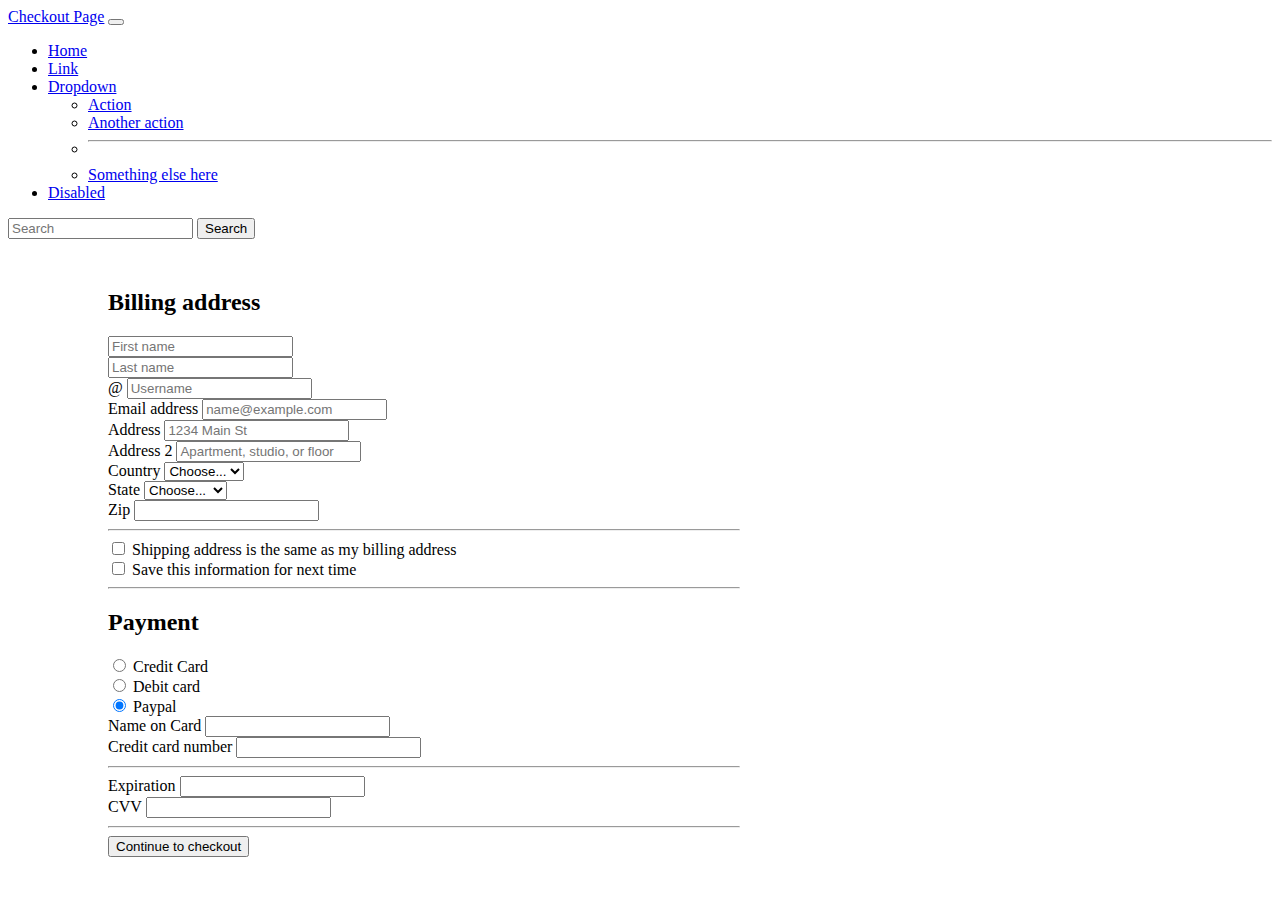
<file: bootstrap.html>
<!DOCTYPE html>
<html lang="en">
<head>
    <meta charset="UTF-8">
    <meta name="viewport" content="width=device-width, initial-scale=1.0">
    <title>Document</title>
    <link href="https://cdn.jsdelivr.net/npm/bootstrap@5.0.2/dist/css/bootstrap.min.css" rel="stylesheet" integrity="sha384-EVSTQN3/azprG1Anm3QDgpJLIm9Nao0Yz1ztcQTwFspd3yD65VohhpuuCOmLASjC" crossorigin="anonymous">
    <script src="https://cdn.jsdelivr.net/npm/bootstrap@5.0.2/dist/js/bootstrap.bundle.min.js" integrity="sha384-MrcW6ZMFYlzcLA8Nl+NtUVF0sA7MsXsP1UyJoMp4YLEuNSfAP+JcXn/tWtIaxVXM" crossorigin="anonymous"></script>
<style>
    .row{
        margin-top: 50px;
        margin-left: 100px;
        width: 50%;
    }
</style>

</head>
<body>
    <nav class="navbar navbar-expand-lg navbar-dark bg-dark">
        <div class="container-fluid">
          <a class="navbar-brand" href="#">Checkout Page</a>
          <button class="navbar-toggler" type="button" data-bs-toggle="collapse" data-bs-target="#navbarSupportedContent" aria-controls="navbarSupportedContent" aria-expanded="false" aria-label="Toggle navigation">
            <span class="navbar-toggler-icon"></span>
          </button>
          <div class="collapse navbar-collapse" id="navbarSupportedContent">
            <ul class="navbar-nav me-auto mb-2 mb-lg-0">
              <li class="nav-item">
                <a class="nav-link active" aria-current="page" href="#">Home</a>
              </li>
              <li class="nav-item">
                <a class="nav-link" href="#">Link</a>
              </li>
              <li class="nav-item dropdown">
                <a class="nav-link dropdown-toggle" href="#" id="navbarDropdown" role="button" data-bs-toggle="dropdown" aria-expanded="false">
                  Dropdown
                </a>
                <ul class="dropdown-menu" aria-labelledby="navbarDropdown">
                  <li><a class="dropdown-item" href="#">Action</a></li>
                  <li><a class="dropdown-item" href="#">Another action</a></li>
                  <li><hr class="dropdown-divider"></li>
                  <li><a class="dropdown-item" href="#">Something else here</a></li>
                </ul>
              </li>
              <li class="nav-item">
                <a class="nav-link disabled" href="#" tabindex="-1" aria-disabled="true">Disabled</a>
              </li>
            </ul>
            <form class="d-flex">
              <input class="form-control me-2" type="search" placeholder="Search" aria-label="Search">
              <button class="btn btn-outline-success" type="submit">Search</button>
            </form>
          </div>
        </div>
      </nav>
      <form class="row g-3">
        <h2 id="content"class="bd-title">Billing address</h2>
        <div class="col-md-6">
            
          <label for="inputEmail4" class="form-label"></label>
          <input type="text" class="form-control" placeholder="First name" aria-label="First name">
        </div>
        <div class="col-md-6">
          <label for="inputPassword4" class="form-label"></label>
          <input type="text" class="form-control" placeholder="Last name" aria-label="Last name">
        </div>
        <div class="input-group mb-3">
            <span class="input-group-text" id="basic-addon1">@</span>
            <input type="text" class="form-control" placeholder="Username" aria-label="Username" aria-describedby="basic-addon1">
          </div>
          <div class="mb-3">
            <label for="exampleFormControlInput1" class="form-label">Email address</label>
            <input type="email" class="form-control" id="exampleFormControlInput1" placeholder="name@example.com">
          </div>
        <div class="col-12">
          <label for="inputAddress" class="form-label">Address</label>
          <input type="text" class="form-control" id="inputAddress" placeholder="1234 Main St">
        </div>
        <div class="col-12">
          <label for="inputAddress2" class="form-label">Address 2</label>
          <input type="text" class="form-control" id="inputAddress2" placeholder="Apartment, studio, or floor">
        </div>
        <div class="col-md-4">
            <label for="inputState" class="form-label">Country</label>
            <select id="inputState" class="form-select">
              <option selected>Choose...</option>
              <option>India</option>
            </select>
          </div>
        <div class="col-md-4">
          <label for="inputState" class="form-label">State</label>
          <select id="inputState" class="form-select">
            <option selected>Choose...</option>
            <option>Tamilnadu</option>
          </select>
        </div>
        <div class="col-md-2">
          <label for="inputZip" class="form-label">Zip</label>
          <input type="text" class="form-control" id="inputZip">
        </div>
        <hr>
        <div class="col-12">
          <div class="form-check">
            <input class="form-check-input" type="checkbox" id="gridCheck">
            <label class="form-check-label" for="gridCheck">
                Shipping address is the same as my billing address
            </label>
          </div>
        </div>
        <div class="col-12">
            <div class="form-check">
              <input class="form-check-input" type="checkbox" id="gridCheck">
              <label class="form-check-label" for="gridCheck">
                Save this information for next time
              </label>
            </div>
          </div>
          <hr>
          <h2 id="content"class="bd-title">Payment</h2>
          <div class="form-check">
            <input class="form-check-input" type="radio" name="flexRadioDefault" id="flexRadioDefault1">
            <label class="form-check-label" for="flexRadioDefault1">
             Credit Card
            </label>
          </div>
          <div class="form-check">
            <input class="form-check-input" type="radio" name="flexRadioDefault" id="flexRadioDefault2" checked>
            <label class="form-check-label" for="flexRadioDefault2">
            Debit card
            </label>
          </div>
          <div class="form-check">
            <input class="form-check-input" type="radio" name="flexRadioDefault" id="flexRadioDefault2" checked>
            <label class="form-check-label" for="flexRadioDefault2">
             Paypal
            </label>
          </div>
          <div class="col-md-6">
            
            <label for="inputEmail4" class="form-label">Name on Card</label>
            <input type="text" class="form-control" >
          </div>
          <div class="col-md-6">
            <label for="inputPassword4" class="form-label">Credit card number</label>
            <input type="text" class="form-control" >
          </div>
          <hr>
          <div class="col-md-4">
            <label for="inputZip" class="form-label">Expiration</label>
            <input type="text" class="form-control" id="inputZip">
          </div>
          <div class="col-md-4">
            <label for="inputZip" class="form-label">CVV</label>
            <input type="text" class="form-control" id="inputZip">
          </div>
          <hr>
        <div class="col-15">
          <button type="submit" class="btn btn-primary">Continue to checkout</button>
        </div>
      </form>
</body>
</html>
</file>
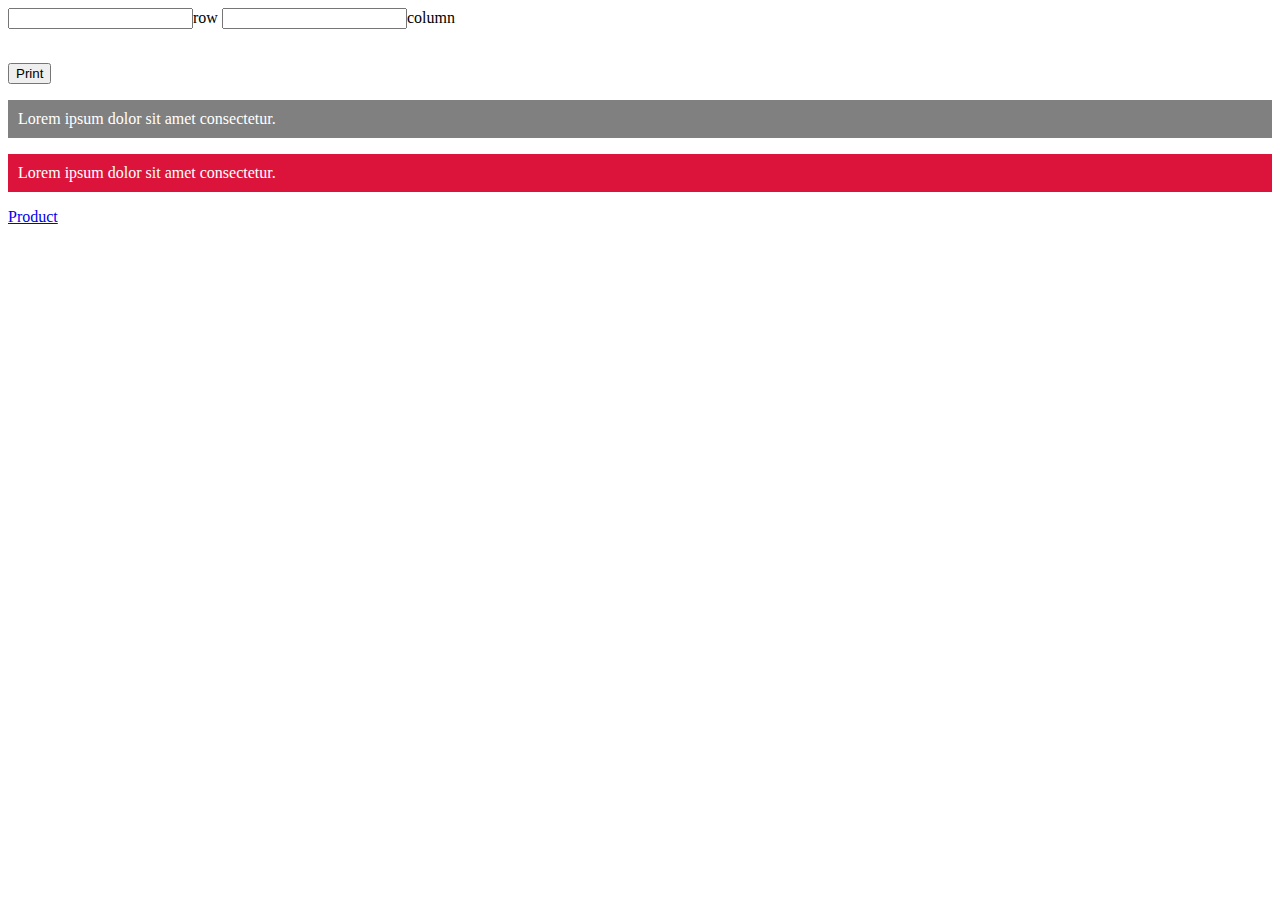
<file: task4.html>
<!DOCTYPE html>
<html lang="en">
<head>
    <meta charset="UTF-8">
    <meta name="viewport" content="width=device-width, initial-scale=1.0">
    <title>Document</title>
   
</head>
<style>
    table,td,tr{
        margin-top: 20px;
        border: 1px solid black;
        padding: 20px;
        background-color:#EBE8DB;
    }
    td{
        background-color: #eca9b6;
    }
    p{
        border: black;
      
    }
</style>
<body>
    
<input type="number" id="row1">row
<input type="number"id="column1">column
<p id="table1" width="50%" height="50%"></p>
<br>
<button onclick="handleSubmit()">Print</button>


<p class="para color"> 
Lorem ipsum dolor sit amet consectetur.
</p>
<p class="para color"> 
    Lorem ipsum dolor sit amet consectetur.
    </p>
    
    <a href="bootstrap.html">Product</a>






    <script src="task4.js"></script>
</body>
</html>
</file>
